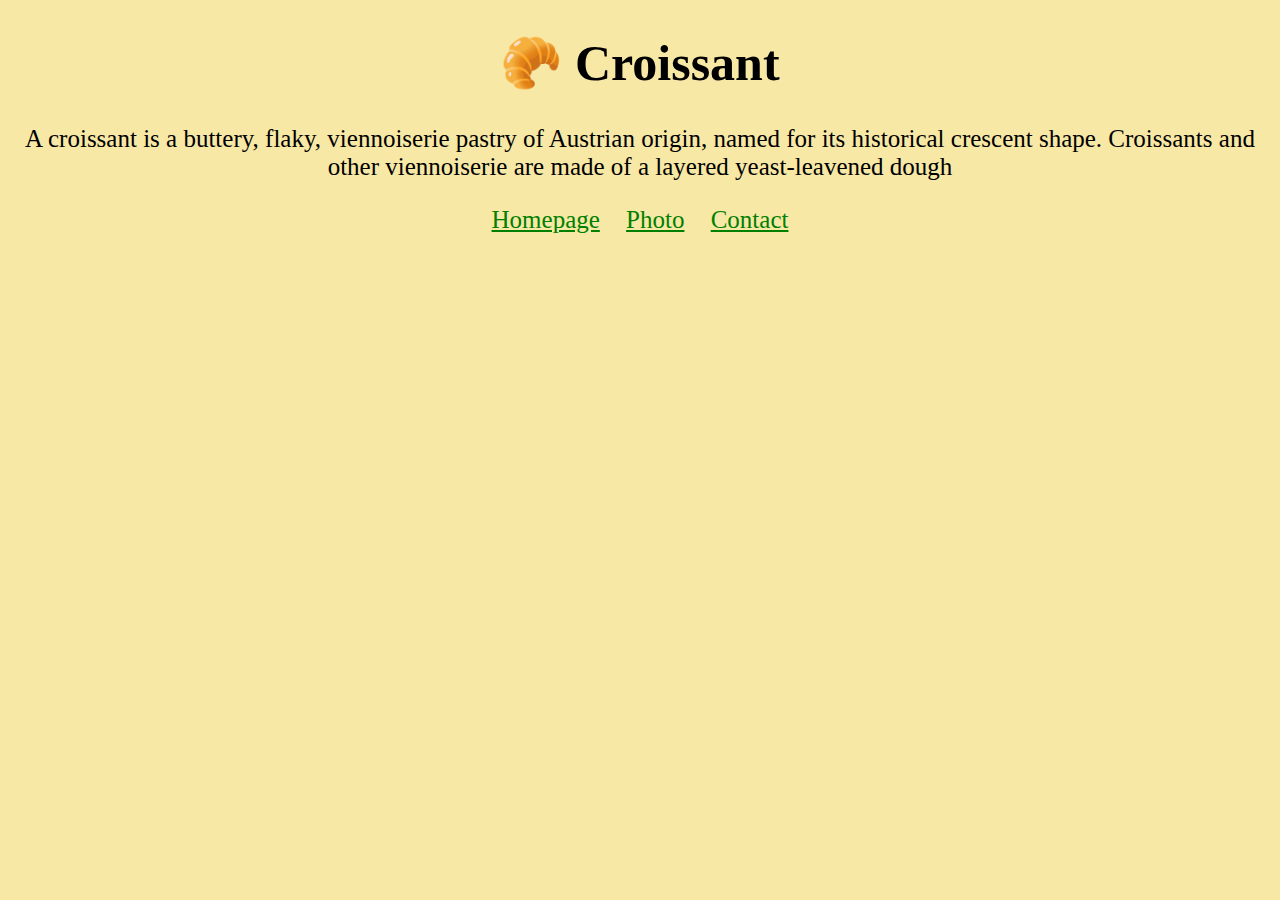
<file: index.html>
<!DOCTYPE html>
<html lang="en">
  <head>
    <meta charset="UTF-8" />
    <meta name="viewport" content="width=device-width, initial-scale=1.0" />
    <meta name="description" content="Taste the best croissant ever" />
    <title>The Best Croissant in New York</title>
    <link rel="stylesheet" href="src/styles.css" />
  </head>
  <body>
    <h1>🥐 Croissant</h1>
    <p>
      A croissant is a buttery, flaky, viennoiserie pastry of Austrian origin,
      named for its historical crescent shape. Croissants and other viennoiserie
      are made of a layered yeast-leavened dough
    </p>
    <footer>
      <a href="index.html" title="Home"> Homepage</a>
      <a href="photo.html" title="Croissant photo"> Photo</a>
      <a href="contact.html" title="Contact Croissant.com"> Contact</a>
    </footer>
  </body>
</html>
</file>
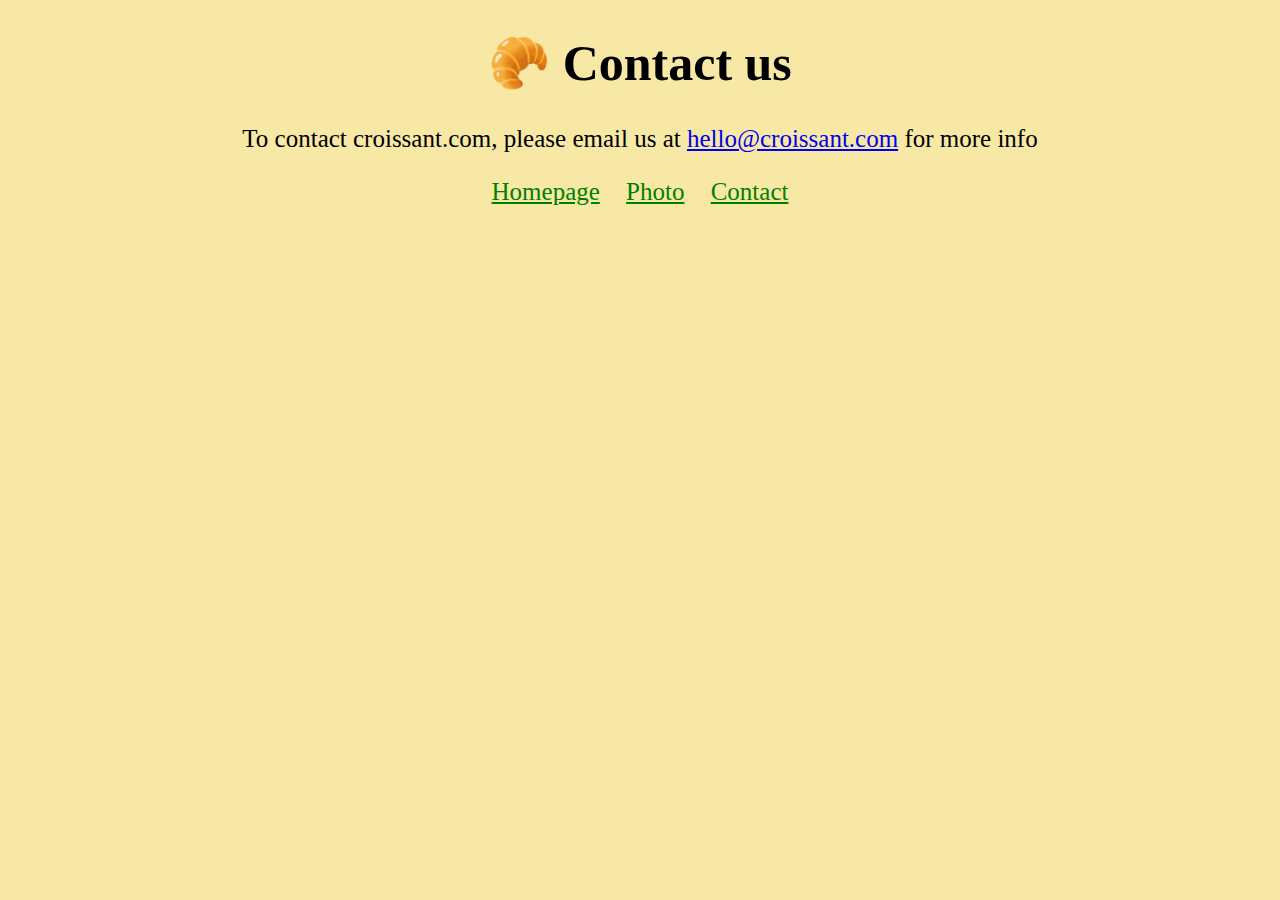
<file: contact.html>
<!DOCTYPE html>
<html lang="en">
  <head>
    <meta charset="UTF-8" />
    <meta name="viewport" content="width=device-width, initial-scale=1.0" />
    <meta name="description" content="contacts" />
    <link rel="stylesheet" href="src/styles.css" />
    <title>Contacts</title>
  </head>
  <body>
    <h1>🥐 Contact us</h1>
    <p>
      To contact croissant.com, please email us at
      <a href="mailto:hello@croissant.com" title="contact us by email"
        >hello@croissant.com</a
      >
      for more info
    </p>
    <footer>
      <a href="index.html" title="Home"> Homepage</a>
      <a href="photo.html" title="Croissant photo"> Photo</a>
      <a href="contact.html" title="Contact Croissant.com"> Contact</a>
    </footer>
  </body>
</html>
</file>
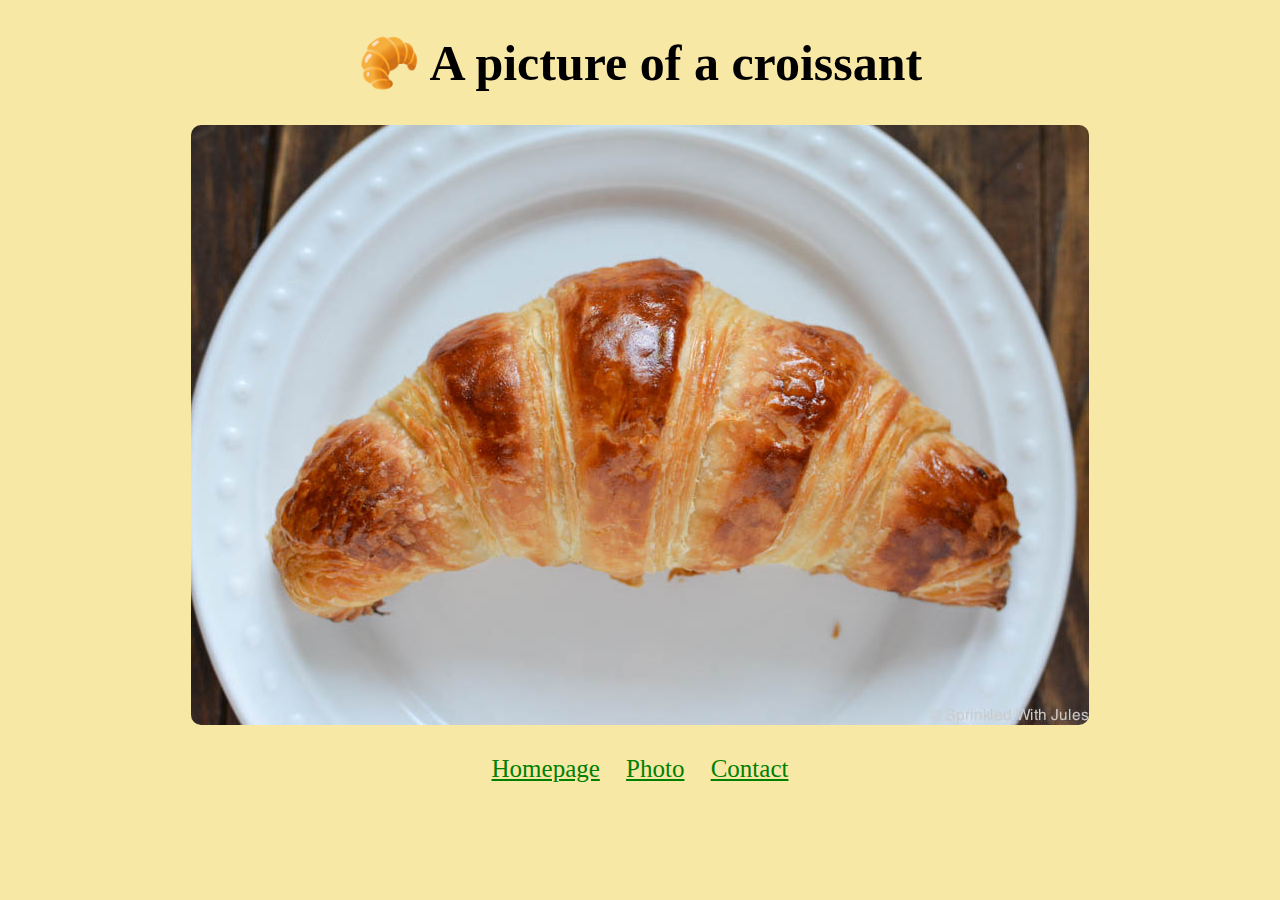
<file: photo.html>
<!DOCTYPE html>
<html lang="en">
  <head>
    <meta charset="UTF-8" />
    <meta name="viewport" content="width=device-width, initial-scale=1.0" />
    <meta name="description" content="photo of the best croissant ever" />
    <title>Croissant Photo</title>
    <link rel="stylesheet" href="src/styles.css" />
  </head>
  <body>
    <h1>🥐 A picture of a croissant</h1>
    <img
      src="images/croissant.jpg"
      alt="The Perfect Croisant"
      class="croissant-photo"
    />
    <footer>
      <a href="index.html" title="Home"> Homepage</a>
      <a href="photo.html" title="Croissant photo"> Photo</a>
      <a href="contact.html" title="Contact Croissant.com"> Contact</a>
    </footer>
  </body>
</html>
</file>
<file: src/styles.css>
body {
  background: #f8e8a6;
  font-size: 25px;
}

h1,
p {
  text-align: center;
}

.croissant-photo {
  max-width: 100%;
  border-radius: 10px;
  display: block;
  margin: 30px auto;
}

footer {
  text-align: center;
}

footer a {
  margin: 0 10px;
  color: green;
}
</file>
